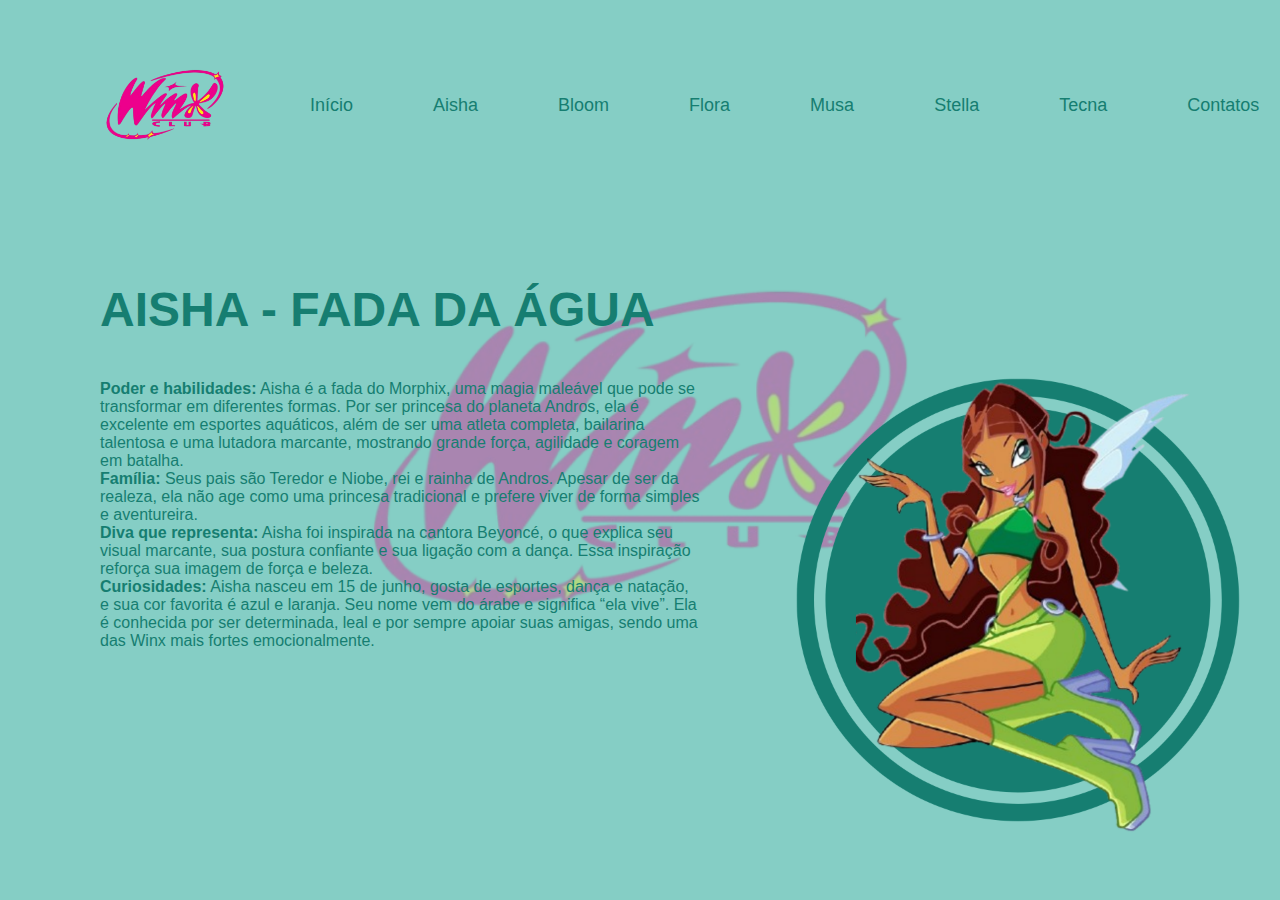
<file: aisha.html>
<head>
    <meta charset="UTF-8">
    <meta http-equiv="X-UA-Compatible" content="IE=edge">
    <meta name="viewport" content="width=device-width, initial-scale=1.0">
    <link rel="stylesheet" href="aisha.css">
	<link rel="icon" type="image/png" href="winxlogo.png">
    <title>Aicha</title>
</head>

<body>
    <section>
        <!-- <div class="circle"></div> -->
        <header>
            <a href="#"><img src="winxlogotipo.png" alt="" class="logo"></a>
            <nav class="navegation">
                <ul>
                     <li><a href="winx.html">Início</a></li>
                    <li><a href="aisha.html">Aisha</a></li>
                    <li><a href="bloom.html">Bloom</a></li>
                    <li><a href="flora.html">Flora</a></li>
                    <li><a href="musa.html">Musa</a></li>
					<li><a href="stella.html">Stella</a></li>
					<li><a href="tecna.html">Tecna</a></li>
					<li><a href="contatos.html">Contatos</a></li>                 				
                </ul>
            </nav>
        </header>
        <div class="content">
            <div class="text">
                <h2>AISHA - FADA DA ÁGUA</h2>
                <p><strong>Poder e habilidades:</strong> Aisha é a fada do Morphix, uma magia maleável que pode se transformar em diferentes formas.
				Por ser princesa do planeta Andros, ela é excelente em esportes aquáticos, além de ser uma atleta completa, bailarina talentosa
				e uma lutadora marcante, mostrando grande força, agilidade e coragem em batalha.</p>

				<p><strong>Família:</strong> Seus pais são Teredor e Niobe, rei e rainha de Andros. Apesar de ser da realeza, ela não age como uma
				princesa tradicional e prefere viver de forma simples e aventureira.</p>

				<p><strong>Diva que representa:</strong> Aisha foi inspirada na cantora Beyoncé, o que explica seu visual marcante, sua postura confiante
				e sua ligação com a dança. Essa inspiração reforça sua imagem de força e beleza.</p>

				<p><strong>Curiosidades:</strong> Aisha nasceu em 15 de junho, gosta de esportes, dança e natação, e sua cor favorita é azul e laranja.
				Seu nome vem do árabe e significa “ela vive”. Ela é conhecida por ser determinada, leal e por sempre apoiar suas amigas, sendo uma das
				Winx mais fortes emocionalmente.</p>
            </div>
        </div>
		
        <div class="boxImg">
			<img src="perfil_aisha.png" alt="" class="perfil_aisha">
        </div>
    </section>
</body>
</html>
</file>
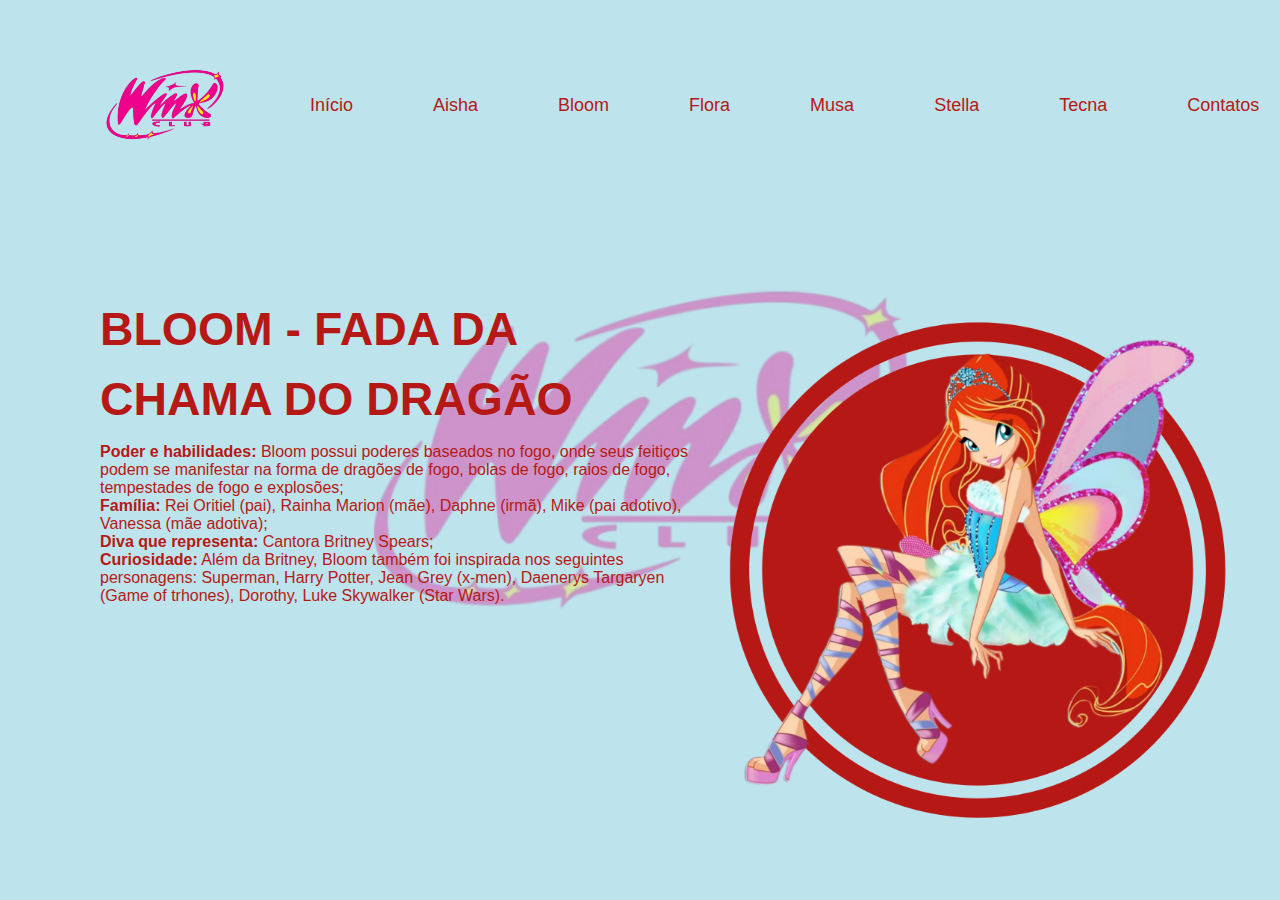
<file: bloom.html>
<head>
    <meta charset="UTF-8">
    <meta http-equiv="X-UA-Compatible" content="IE=edge">
    <meta name="viewport" content="width=device-width, initial-scale=1.0">
    <link rel="stylesheet" href="bloom.css">
	<link rel="icon" type="image/png" href="winxlogotipo.png">
    <title>Bloom</title>
</head>

<body>
    <section>
        <header>
            <a href="#"><img src="winxlogotipo.png" alt="" class="logo"></a>
            <nav class="navegation">
                <ul>
                     <li><a href="index.html">Início</a></li>
                    <li><a href="aisha.html">Aisha</a></li>
                    <li><a href="bloom.html">Bloom</a></li>
                    <li><a href="flora.html">Flora</a></li>
                    <li><a href="musa.html">Musa</a></li>
					<li><a href="stella.html">Stella</a></li>
					<li><a href="tecna.html">Tecna</a></li>
					<li><a href="contatos.html">Contatos</a></li>                 				
                </ul>
            </nav>
        </header>
        <div class="content">
            <div class="text">
                <h2>BLOOM - FADA DA CHAMA DO DRAGÃO</h2>
                <p><strong>Poder e habilidades:</strong> Bloom possui poderes baseados no fogo, onde seus feitiços podem se manifestar na forma
				de dragões de fogo, bolas de fogo, raios de fogo, tempestades de fogo e explosões; </p>

				<p><strong>Família:</strong> Rei Oritiel (pai), Rainha Marion (mãe), Daphne (irmã), Mike (pai adotivo), Vanessa (mãe adotiva); </p>

				<p><strong>Diva que representa:</strong> Cantora Britney Spears;</p>

				<p><strong>Curiosidade:</strong> Além da Britney, Bloom também foi inspirada nos seguintes personagens: Superman, Harry Potter,
				Jean Grey (x-men), Daenerys Targaryen (Game of trhones), Dorothy, Luke Skywalker (Star Wars).</p>
            </div>
        </div>
		
        <div class="boxImg">
			<img src="perfil_bloom.png" alt="" class="perfil_bloom">
        </div>
    </section>
</body>

</html>
</file>
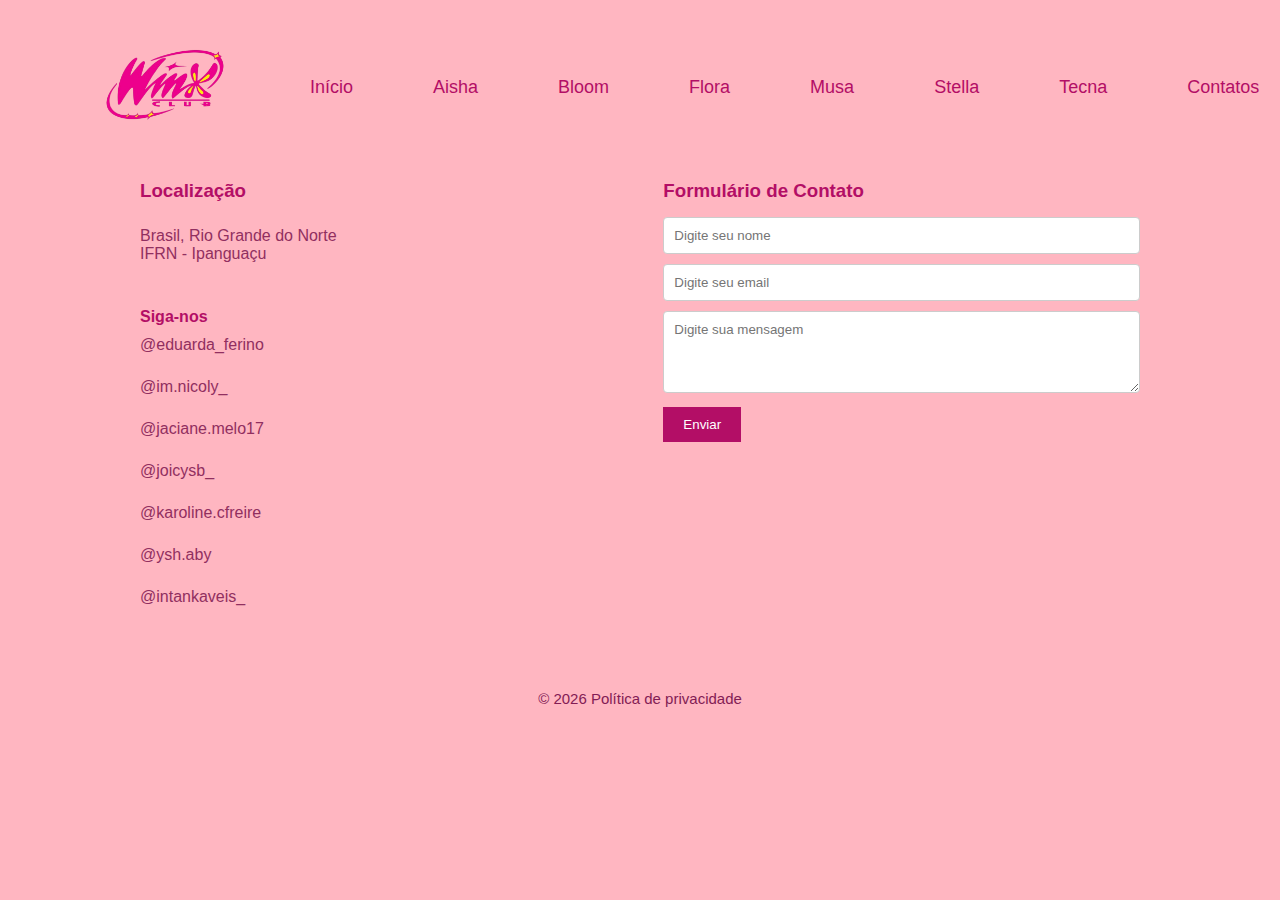
<file: contatos.html>
<!DOCTYPE html>
<html lang="pt-br">
<head>
    <meta charset="UTF-8">
    <link rel="stylesheet" href="contatos.css">
	<link rel="icon" type="image/png" href="winxlogotipo.png">
    <title>Contato</title>
</head>

<body>
    <section>
        <header>
            <a href="#"><img src="winxlogotipo.png" alt="" class="logo"></a>
            <nav class="navegation">
                <ul>
                    <li><a href="index.html">Início</a></li>
                    <li><a href="aisha.html">Aisha</a></li>
                    <li><a href="bloom.html">Bloom</a></li>
                    <li><a href="flora.html">Flora</a></li>
                    <li><a href="musa.html">Musa</a></li>
					<li><a href="stella.html">Stella</a></li>
					<li><a href="tecna.html">Tecna</a></li>
					<li><a href="contatos.html">Contatos</a></li>                 				
                </ul>
            </nav>
        </header>
 
	<div class="container">

    <!-- Lado esquerdo -->
    <div class="info">
        <h3><strong>Localização</strong></h3>
        <p>
            Brasil, Rio Grande do Norte<br>
            IFRN - Ipanguaçu 
        </p>

        <div class="social">
            <h4><strong>Siga-nos</strong></h4>
            <a href="https://www.instagram.com/eduarda_ferino/" target="_blank">@eduarda_ferino</a><br>
            <a href="https://www.instagram.com/im.nicoly_/" target="_blank">@im.nicoly_</a><br>
            <a href="https://www.instagram.com/jaciane.melo17/" target="_blank">@jaciane.melo17</a><br>
            <a href="https://www.instagram.com/joicysb_/" target="_blank">@joicysb_</a><br>
            <a href="https://www.instagram.com/karoline.cfreire/" target="_blank">@karoline.cfreire</a><br>
            <a href="https://www.instagram.com/ysh.aby/" target="_blank">@ysh.aby</a><br>
            <a href="https://www.instagram.com/intankaveis_/" target="_blank">@intankaveis_</a><br>
        </div>
    </div>

    <!-- Lado direito -->
    <div class="formulario">
        <h3><strong>Formulário de Contato</strong></h3>
        <form>
            <input type="text" placeholder="Digite seu nome">
            <input type="email" placeholder="Digite seu email">
            <textarea rows="4" placeholder="Digite sua mensagem"></textarea>
            <button type="submit">Enviar</button>
        </form>
    </div>

</div>

<footer>
    © 2026 Política de privacidade
</footer>
</section>
</body>

</html>
</file>
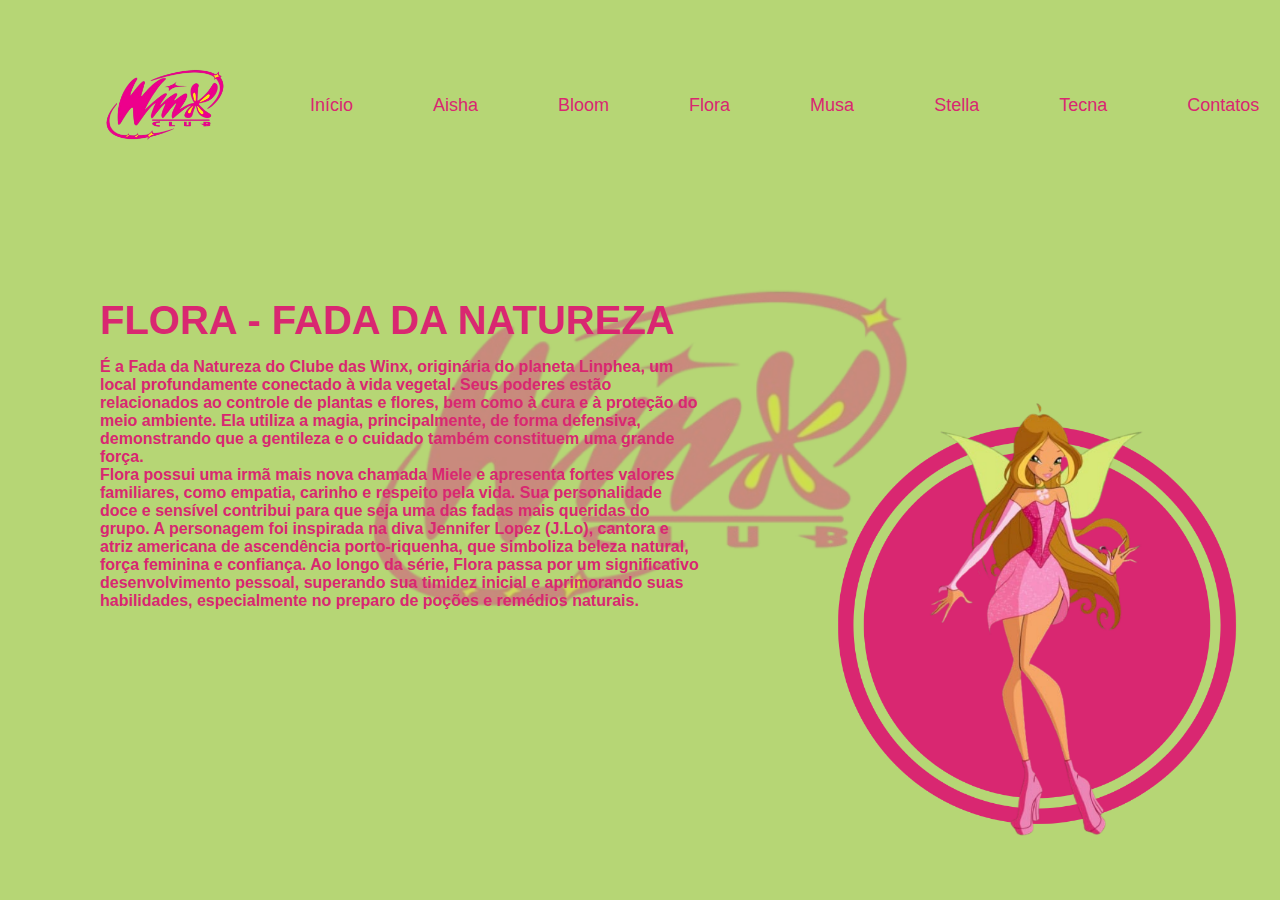
<file: flora.html>
<head>
    <meta charset="UTF-8">
    <meta http-equiv="X-UA-Compatible" content="IE=edge">
    <meta name="viewport" content="width=device-width, initial-scale=1.0">
    <link rel="stylesheet" href="flora.css">
	<link rel="icon" type="image/png" href="winxlogotipo.png">
    <title>Flora</title>
</head>

<body>
    <section>
        <header>
            <a href="#"><img src="winxlogotipo.png" alt="" class="logo"></a>
            <nav class="navegation">
                <ul>
                     <li><a href="index.html">Início</a></li>
                    <li><a href="aisha.html">Aisha</a></li>
                    <li><a href="bloom.html">Bloom</a></li>
                    <li><a href="flora.html">Flora</a></li>
                    <li><a href="musa.html">Musa</a></li>
					<li><a href="stella.html">Stella</a></li>
					<li><a href="tecna.html">Tecna</a></li>
					<li><a href="contatos.html">Contatos</a></li>                 				
                </ul>
            </nav>
        </header>
        <div class="content">
            <div class="text">
                <h2>FLORA - FADA DA NATUREZA</h2>
                <p><strong>É a Fada da Natureza do Clube das Winx, originária do planeta Linphea,
				um local profundamente conectado à vida vegetal. Seus poderes estão relacionados ao controle
				de plantas e flores, bem como à cura e à proteção do meio ambiente. Ela utiliza a magia, principalmente,
				de forma defensiva, demonstrando que a gentileza e o cuidado também constituem uma grande força.</strong></p>
				<p><strong>Flora possui uma irmã mais nova chamada Miele e apresenta fortes valores familiares,
				como empatia, carinho e respeito pela vida. Sua personalidade doce e sensível contribui para que
				seja uma das fadas mais queridas do grupo. A personagem foi inspirada na diva Jennifer Lopez (J.Lo),
				cantora e atriz americana de ascendência porto-riquenha, que simboliza beleza natural, força feminina 
				e confiança. Ao longo da série, Flora passa por um significativo desenvolvimento pessoal, superando sua
				timidez inicial e aprimorando suas habilidades, especialmente no preparo de poções e remédios naturais.</strong></p>
            </div>
        </div>
		
        <div class="boxImg">
			<img src="perfil_flora.png" alt="" class="perfil_flora">
        </div>
    </section>
</body>

</html>
</file>
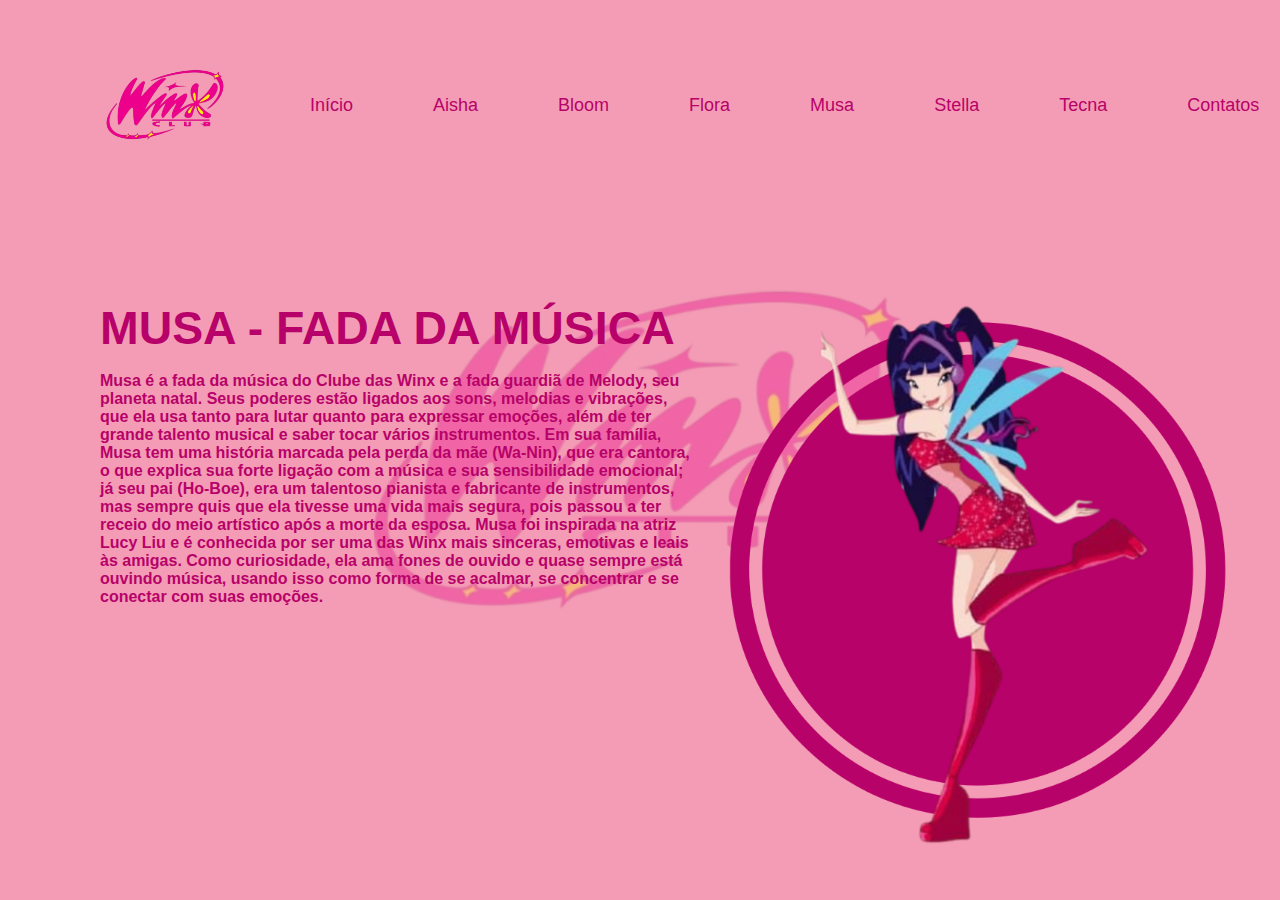
<file: musa.html>
<head>
    <meta charset="UTF-8">
    <meta http-equiv="X-UA-Compatible" content="IE=edge">
    <meta name="viewport" content="width=device-width, initial-scale=1.0">
    <link rel="stylesheet" href="musa.css">
	<link rel="icon" type="image/png" href="winxlogo.png">
    <title>Musa</title>
</head>

<body>
    <section>
        <header>
            <a href="#"><img src="winxlogotipo.png" alt="" class="logo"></a>
            <nav class="navegation">
                <ul>
                     <li><a href="winx.html">Início</a></li>
                    <li><a href="aisha.html">Aisha</a></li>
                    <li><a href="bloom.html">Bloom</a></li>
                    <li><a href="flora.html">Flora</a></li>
                    <li><a href="musa.html">Musa</a></li>
					<li><a href="stella.html">Stella</a></li>
					<li><a href="tecna.html">Tecna</a></li>
					<li><a href="contatos.html">Contatos</a></li>                 				
                </ul>
            </nav>
        </header>
        <div class="content">
            <div class="text">
                <h2>MUSA - FADA DA MÚSICA</h2>
                <p><strong>Musa é a fada da música do Clube das Winx e a fada guardiã de Melody, seu planeta natal.
				Seus poderes estão ligados aos sons, melodias e vibrações, que ela usa tanto para lutar quanto para
				expressar emoções, além de ter grande talento musical e saber tocar vários instrumentos. Em sua família,
				Musa tem uma história marcada pela perda da mãe (Wa-Nin), que era cantora, o que explica sua forte ligação
				com a música e sua sensibilidade emocional; já seu pai (Ho-Boe), era um talentoso pianista e fabricante de
				instrumentos, mas sempre quis que ela tivesse uma vida mais segura, pois passou a ter receio do meio artístico
				após a morte da esposa. Musa foi inspirada na atriz Lucy Liu e é conhecida por ser uma das Winx mais sinceras,
				emotivas e leais às amigas. Como curiosidade, ela ama fones de ouvido e quase sempre está ouvindo música, usando
				isso como forma de se acalmar, se concentrar e se conectar com suas emoções.</strong></p>
            </div>
        </div>
		
        <div class="boxImg">
			<img src="perfil_musa.png" alt="" class="perfil_musa">
        </div>
    </section>
</body>
</html>
</file>
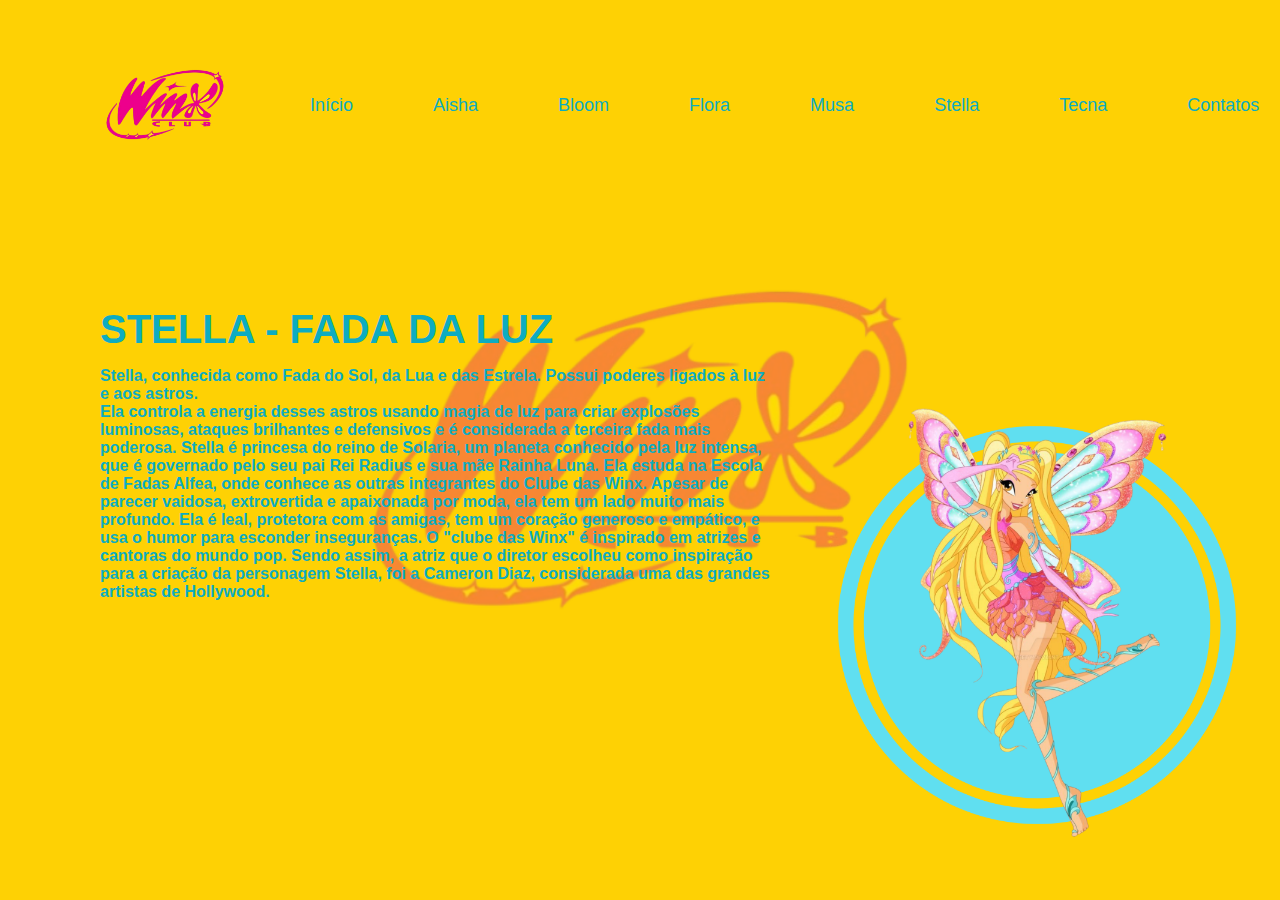
<file: stella.html>
<head>
    <meta charset="UTF-8">
    <link rel="stylesheet" href="stella.css">
	<link rel="icon" type="image/png" href="winxlogotipo.png">
    <title>Stella</title>
</head>

<body>
    <section>
        <header>
            <a href="#"><img src="winxlogotipo.png" alt="" class="logo"></a>
            <nav class="navegation">
                <ul>
                     <li><a href="index.html">Início</a></li>
                    <li><a href="aisha.html">Aisha</a></li>
                    <li><a href="bloom.html">Bloom</a></li>
                    <li><a href="flora.html">Flora</a></li>
                    <li><a href="musa.html">Musa</a></li>
					<li><a href="stella.html">Stella</a></li>
					<li><a href="tecna.html">Tecna</a></li>
					<li><a href="contatos.html">Contatos</a></li>                 				
                </ul>
            </nav>
        </header>
        <div class="content">
            <div class="text">
                <h2>STELLA - FADA DA LUZ</h2>
                <p><strong>Stella, conhecida como Fada do Sol, da Lua e das Estrela. Possui poderes ligados à luz e aos astros.</p><p>Ela controla a energia desses astros
				usando magia de luz para criar explosões luminosas, ataques brilhantes e defensivos e é considerada a terceira fada mais poderosa. Stella é princesa do reino
				de Solaria, um planeta conhecido pela luz intensa, que é governado pelo seu pai Rei Radius e sua mãe Rainha Luna. Ela estuda na Escola de Fadas Alfea, onde
				conhece as outras integrantes do Clube das Winx. Apesar de parecer vaidosa, extrovertida e apaixonada por moda, ela tem um lado muito mais profundo. Ela é leal,
				protetora com as amigas, tem um coração generoso e empático, e usa o humor para esconder inseguranças. O "clube das Winx" é inspirado em atrizes e cantoras do
				mundo pop. Sendo assim, a atriz que o diretor escolheu como inspiração para a criação da personagem Stella, foi a Cameron Diaz, considerada uma das grandes
				artistas de Hollywood.</strong></p>
            </div>
        </div>
		
        <div class="boxImg">
			<img src="perfil_stella.png" alt="" class="perfil_stella">
        </div>
    </section>
</body>

</html>
</file>
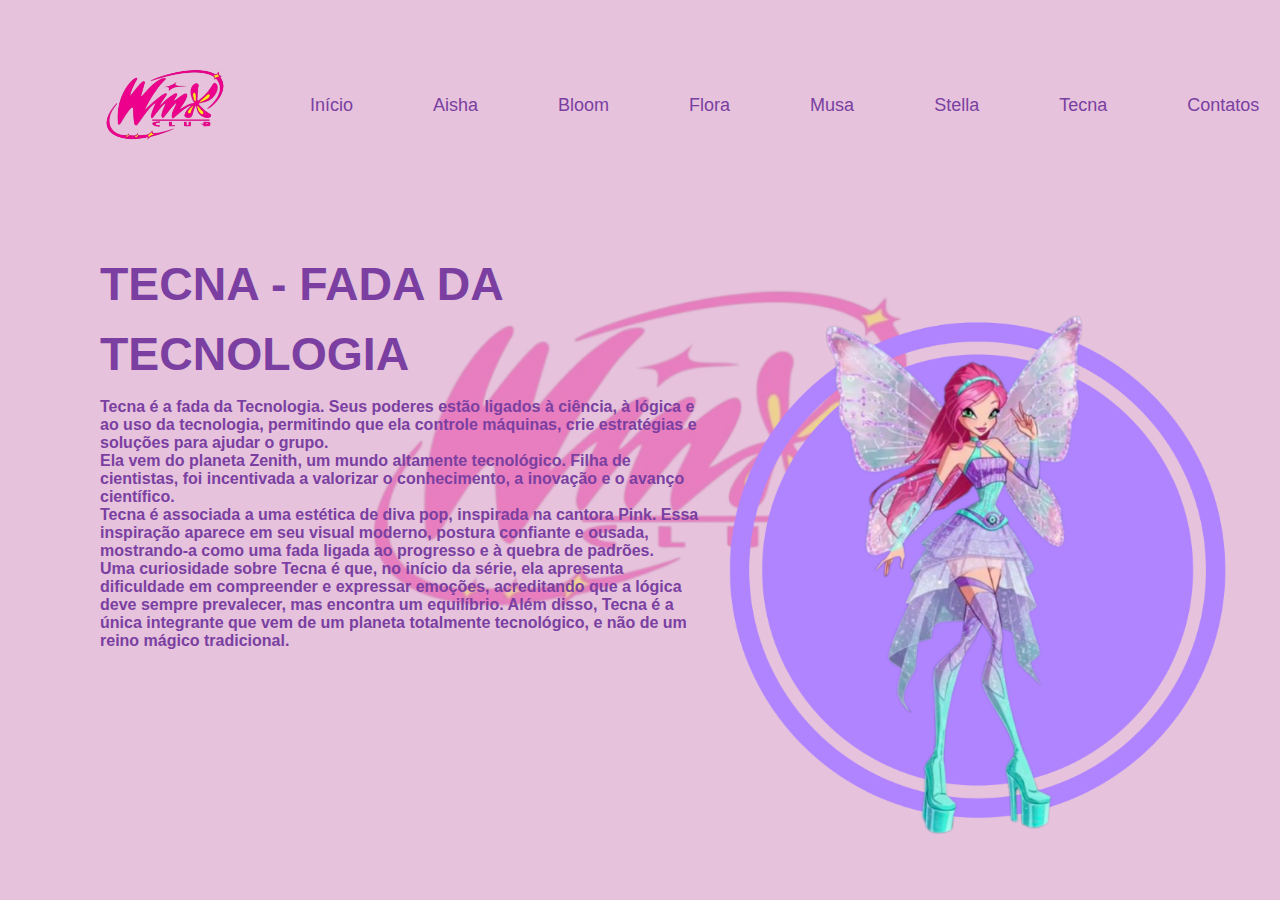
<file: tecna.html>
<meta name="viewport" content="width=device-width, initial-scale=1.0">
    <link rel="stylesheet" href="tecna.css">
	<link rel="icon" type="image/png" href="winxlogotipo.png">
    <title>Tecna</title>
</head>

<body>
    <section>
        <header>
            <a href="#"><img src="winxlogotipo.png" alt="" class="logo"></a>
            <nav class="navegation">
                <ul>
                     <li><a href="index.html">Início</a></li>
                    <li><a href="aisha.html">Aisha</a></li>
                    <li><a href="bloom.html">Bloom</a></li>
                    <li><a href="flora.html">Flora</a></li>
                    <li><a href="musa.html">Musa</a></li>
					<li><a href="stella.html">Stella</a></li>
					<li><a href="tecna.html">Tecna</a></li>
					<li><a href="contatos.html">Contatos</a></li>                 				
                </ul>
            </nav>
        </header>
        <div class="content">
            <div class="text">
                <h2>TECNA - FADA DA TECNOLOGIA</h2>
                <p><strong> Tecna é a fada da Tecnologia. Seus poderes estão ligados à ciência, à lógica e ao uso da tecnologia, permitindo que ela controle
				máquinas, crie estratégias e soluções para ajudar o grupo.</p>

				<p>Ela vem do planeta Zenith, um mundo altamente tecnológico. Filha de cientistas, foi incentivada a valorizar o conhecimento, a inovação e o avanço científico.</p>

				<p>Tecna é associada a uma estética de diva pop, inspirada na cantora Pink. Essa inspiração aparece em seu visual moderno, postura confiante e ousada, mostrando-a
				como uma fada ligada ao progresso e à quebra de padrões.</p>

				<p>Uma curiosidade sobre Tecna é que, no início da série, ela apresenta dificuldade em compreender e expressar emoções, acreditando que a lógica deve
				sempre prevalecer, mas encontra um equilíbrio. Além disso, Tecna é a única integrante que vem
				de um planeta totalmente tecnológico, e não de um reino mágico tradicional. </strong></p>
            </div>
        </div>
		
        <div class="boxImg">
			<img src="perfil_tecna.png" alt="" class="perfil_tecna">
        </div>
    </section>
</body>

</html>
</file>
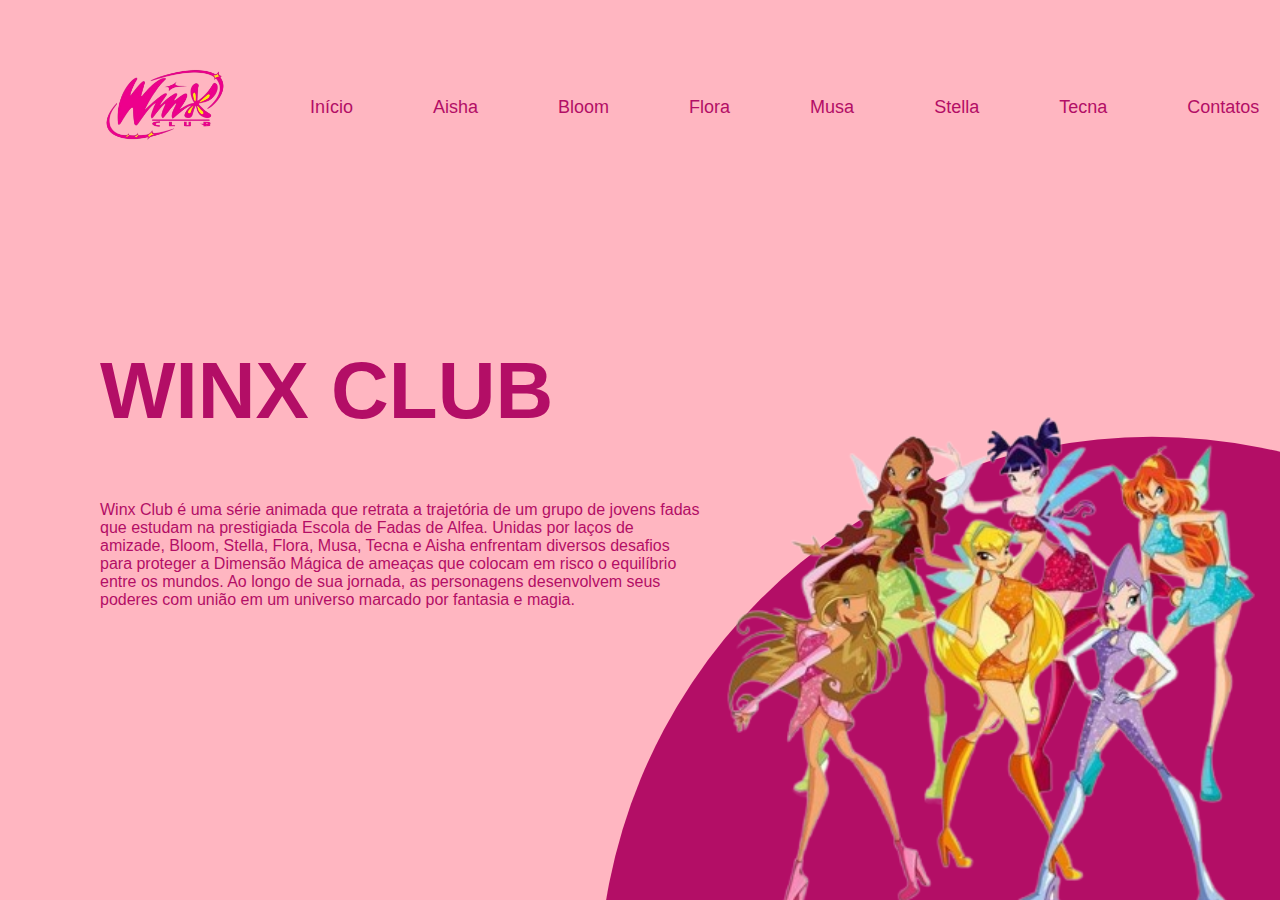
<file: winx.html>
<!DOCTYPE html>
<html lang="en">
<head>
    <meta charset="UTF-8">
    <meta http-equiv="X-UA-Compatible" content="IE=edge">
    <meta name="viewport" content="width=device-width, initial-scale=1.0">
    <link rel="stylesheet" href="estilo.css">
	<link rel="icon" type="image/png" href="winxlogo.png">
    <title>Winx Club</title>
</head>

<body>
    <section>
        <div class="circle"></div>
        <header>
            <a href="#"><img src="winxlogotipo.png" alt="" class="logo"></a>
            <nav class="navegation">
                <ul>
                    <li><a href="winx.html">Início</a></li>
                    <li><a href="aisha.html">Aisha</a></li>
                    <li><a href="bloom.html">Bloom</a></li>
                    <li><a href="flora.html">Flora</a></li>
                    <li><a href="musa.html">Musa</a></li>
					<li><a href="stella.html">Stella</a></li>
					<li><a href="tecna.html">Tecna</a></li>
					<li><a href="contatos.html">Contatos</a></li>                 				
                </ul>
            </nav>
        </header>
        <div class="content">
            <div class="text">
                <h2>WINX CLUB</h2>
                <p>Winx Club é uma série animada que retrata a trajetória de um grupo de jovens fadas que estudam na prestigiada Escola de Fadas de Alfea. Unidas por laços de amizade, Bloom, Stella, Flora, Musa, Tecna e Aisha enfrentam diversos desafios para proteger a Dimensão Mágica de ameaças que colocam em risco o equilíbrio entre os mundos. Ao longo de sua jornada, as personagens desenvolvem seus poderes com união em um universo marcado por fantasia e magia.</p>
            </div>
        </div>
		
        <div class="boxImg">
			<img src="winxmaisumavez.png" alt="" class="img1">
        </div>
    </section>
</body>
</html>
</file>
<file: aisha.css>
*{
    margin: 0;
    padding: 0;
    box-sizing: border-box;
    font-family: 'Poppins', sans-serif;
}
section{
    position: relative;
    width: 100%;
    min-height: 100vh;
    padding: 100px;
    display: flex;
    justify-content: space-between;
    align-items: center;
	background-size: cover;
	background-position: center;
    background-image: url("background_aisha.png");
    overflow: hidden;
}

header{
    position: absolute;
    top: 0;
    left: 0;
    width: 100%;
    padding: 40px 100px;
    display: flex;
    align-items: center;
    justify-content: space-between;
    z-index: 10;
}
header .logo{
    position: relative;
    max-width: 130px
}
header .navegation ul{
    position: relative;
    display: flex;
}
header .navegation  li{
    list-style: none;
}
header .navegation li a{
    display: inline-block;
    color: #167e71;
    font-weight: 500;
    text-decoration: none;
    font-size: 18px;
    margin-left: 80px;
}
.content{
    position: relative;
    width: 100%;
    display: flex;
    align-items: center;
    justify-content: space-between;
	
}
.content .text{
    position: relative;
    max-width: 600px;
    margin-right: 10px;
	
}
.content .text h2{
    color:#167e71;
    font-size: 3em;
    margin-bottom: 10px;
    line-height: 2.5em;
    font-weight: 700;
}

.content .text p{
    color:#167e71;
}
.content .text a{
    display: inline-block;
    margin-top: 50px;
    padding: 10px 25px;
    background: #e51e2a;
    color:#167e71;
    font-weight: 500;
    letter-spacing: 1px;
    text-decoration: none;
    border-radius: 40px;
    transition: 0.3s ease-in-out;
}
.content .text a:hover{
    transform: translateY(-10px);
}

.boxImg{
    position: absolute;
    right: 0;
    bottom: 50px;
}
.boxImg img{
    width: 500px;
}
.boxImg .perfil_aisha{
    transform: rotate(0 deg);
	transform: translateX(-4%);

}
</file>
<file: bloom.css>
*{
    margin: 0;
    padding: 0;
    box-sizing: border-box;
    font-family: 'Poppins', sans-serif;
}
section{
    position: relative;
    width: 100%;
    min-height: 100vh;
    padding: 100px;
    display: flex;
    justify-content: space-between;
    align-items: center;
	background-size: cover;
	background-position: center;
    background-image: url("background_bloom.png");
    overflow: hidden;
}

header{
    position: absolute;
    top: 0;
    left: 0;
    width: 100%;
    padding: 40px 100px;
    display: flex;
    align-items: center;
    justify-content: space-between;
    z-index: 10;
}
header .logo{
    position: relative;
    max-width: 130px
}
header .navegation ul{
    position: relative;
    display: flex;
}
header .navegation  li{
    list-style: none;
}
header .navegation li a{
    display: inline-block;
    color: #b61915; 
    font-weight: 500;
    text-decoration: none;
    font-size: 18px;
    margin-left: 80px;
}
.content{
    position: relative;
    width: 100%;
    display: flex;
    align-items: center;
    justify-content: space-between;
	
}
.content .text{
    position: relative;
    max-width: 600px;
    margin-right: 10px;
	
}
.content .text h2{
    color:#b61915; 
    font-size: 2.9em;
    margin-bottom: 8px;
    line-height: 1.5em;
    font-weight: 700;
}

.content .text p{
    color:#b61915; 
}
.content .text a{
    display: inline-block;
    margin-top: 50px;
    padding: 10px 25px;
    background: #e51e2a;
    color:#b61915; 
    font-weight: 500;
    letter-spacing: 1px;
    text-decoration: none;
    border-radius: 40px;
    transition: 0.3s ease-in-out;
}
.content .text a:hover{
    transform: translateY(-10px);
}

.boxImg{
    position: absolute;
    right: 0;
    bottom: 50px;
}
.boxImg img{
    width: 560px;
}
.boxImg .perfil_bloom{
    transform: rotate(0 deg);
	transform: translateX(-4%);
}
</file>
<file: contatos.css>
*{
    margin: 0;
    padding: 0;
    box-sizing: border-box;
    font-family: 'Poppins', sans-serif;
}
section {
    position: relative;
    width: 100%;
    min-height: 100vh;
    padding: 180px 120px 80px; /* espaço para o header */
    background: #FFB6C1;
}

header{
    position: absolute;
    top: 0;
    left: 0;
    width: 100%;
    padding: 20px 100px;
    display: flex;
    align-items: center;
    justify-content: space-between;
    z-index: 10;
}
header .logo{
    position: relative;
    max-width: 130px
}
header .navegation ul{
    position: relative;
    display: flex;
}
header .navegation  li{
    list-style: none;
}
header .navegation li a{
    display: inline-block;
    color: #B30E66;
    font-weight: 500;
    text-decoration: none;
    font-size: 18px;
    margin-left: 80px;
}

.container {
    max-width: 1000px;
    margin: 0 auto;
    display: flex;
    justify-content: space-between;
    align-items: flex-start;
    gap: 90px;
}

.info {
    width: 50%;
    display: flex;
    flex-direction: column;
    gap: 25px;
}

.info h3 {
    color: #B30E66;
}

.info p {
    color: #912f60;
}

.social {
    margin-top: 20px;
}

.social h4 {
    margin-bottom: 10px;
	color: #B30E66;
}

.social a {
    display: block;
    color: #912f60;
    text-decoration: none;
    margin-bottom: 6px;
}

.social span {
    font-size: 20px;
    margin-right: 10px;
    cursor: pointer;
}


.formulario {
    width: 55%;
	
}

.formulario h3 {
    margin-bottom: 15px;
	color: #B30E66;
}

input, textarea {
    width: 100%;
    padding: 10px;
    margin-bottom: 10px;
    border: 1px solid #ccc;
    border-radius: 4px;
}

button {
    padding: 10px 20px;
    border: none;
    background-color: #B30E66;
    color: #fff;
    cursor: pointer;
}

button:hover {
    background-color: #fac234;;
}

footer {
    margin-top: 60px;
    text-align: center;
    font-size: 15px;
    color: #831c55;
}
</file>
<file: flora.css>
*{
    margin: 0;
    padding: 0;
    box-sizing: border-box;
    font-family: 'Poppins', sans-serif;
}
section{
    position: relative;
    width: 100%;
    min-height: 100vh;
    padding: 100px;
    display: flex;
    justify-content: space-between;
    align-items: center;
	background-size: cover;
	background-position: center;
    background-image: url("background_flora.png");
    overflow: hidden;
}

header{
    position: absolute;
    top: 0;
    left: 0;
    width: 100%;
    padding: 40px 100px;
    display: flex;
    align-items: center;
    justify-content: space-between;
    z-index: 10;
}
header .logo{
    position: relative;
    max-width: 130px
}
header .navegation ul{
    position: relative;
    display: flex;
}
header .navegation  li{
    list-style: none;
}
header .navegation li a{
    display: inline-block;
    color: #d92771; 
    font-weight: 500;
    text-decoration: none;
    font-size: 18px;
    margin-left: 80px;
}
.content{
    position: relative;
    width: 100%;
    display: flex;
    align-items: center;
    justify-content: space-between;
	
}
.content .text{
    position: relative;
    max-width: 600px;
    margin-right: 10px;
	
}
.content .text h2{
    color:#d92771; 
    font-size: 2.5em;
    margin-bottom: 8px;
    line-height: 1.5em;
    font-weight: 700;
}

.content .text p{
    color:#d92771; 
}
.content .text a{
    display: inline-block;
    margin-top: 50px;
    padding: 10px 25px;
    background: #e51e2a;
    color:#B30E66;
    font-weight: 500;
    letter-spacing: 1px;
    text-decoration: none;
    border-radius: 40px;
    transition: 0.3s ease-in-out;
}
}
.content .text a:hover{
    transform: translateY(-10px);
}

.boxImg{
    position: absolute;
    right: 0;
    bottom: 50px;
}
.boxImg img{
    width: 450px;
}
.boxImg .perfil_flora{
    transform: rotate(0 deg);
	transform: translateX(-4%);

}
</file>
<file: musa.css>
*{
    margin: 0;
    padding: 0;
    box-sizing: border-box;
    font-family: 'Poppins', sans-serif;
}
section{
    position: relative;
    width: 100%;
    min-height: 100vh;
    padding: 100px;
    display: flex;
    justify-content: space-between;
    align-items: center;
	background-size: cover;
	background-position: center;
    background-image: url("background_musa.png");
    overflow: hidden;
}

header{
    position: absolute;
    top: 0;
    left: 0;
    width: 100%;
    padding: 40px 100px;
    display: flex;
    align-items: center;
    justify-content: space-between;
    z-index: 10;
}
header .logo{
    position: relative;
    max-width: 130px
}
header .navegation ul{
    position: relative;
    display: flex;
}
header .navegation  li{
    list-style: none;
}
header .navegation li a{
    display: inline-block;
    color: #b70269; 
    font-weight: 500;
    text-decoration: none;
    font-size: 18px;
    margin-left: 80px;
}
.content{
    position: relative;
    width: 100%;
    display: flex;
    align-items: center;
    justify-content: space-between;
	
}
.content .text{
    position: relative;
    max-width: 600px;
    margin-right: 10px;
	
}
.content .text h2{
    color:#b70269; 
    font-size: 2.9em;
    margin-bottom: 8px;
    line-height: 1.5em;
    font-weight: 700;
}

.content .text p{
    color:#b70269; 
}
.content .text a{
    display: inline-block;
    margin-top: 50px;
    padding: 10px 25px;
    background: #e51e2a;
    color:#b70269; 
    font-weight: 500;
    letter-spacing: 1px;
    text-decoration: none;
    border-radius: 40px;
    transition: 0.3s ease-in-out;
}
.content .text a:hover{
    transform: translateY(-10px);
}

.boxImg{
    position: absolute;
    right: 0;
    bottom: 50px;
}
.boxImg img{
    width: 560px;
}
.boxImg .perfil_musa{
    transform: rotate(0 deg);
	transform: translateX(-4%);
}
</file>
<file: stella.css>
*{
    margin: 0;
    padding: 0;
    box-sizing: border-box;
    font-family: 'Poppins', sans-serif;
}
section{
    position: relative;
    width: 100%;
    min-height: 100vh;
    padding: 100px;
    display: flex;
    justify-content: space-between;
    align-items: center;
	background-size: cover;
	background-position: center;
    background-image: url("background_stella.png");
    overflow: hidden;
}

header{
    position: absolute;
    top: 0;
    left: 0;
    width: 100%;
    padding: 40px 100px;
    display: flex;
    align-items: center;
    justify-content: space-between;
    z-index: 10;
}
header .logo{
    position: relative;
    max-width: 130px
}
header .navegation ul{
    position: relative;
    display: flex;
}
header .navegation  li{
    list-style: none;
}
header .navegation li a{
    display: inline-block;
    color: #0dacc1; 
    font-weight: 500;
    text-decoration: none;
    font-size: 18px;
    margin-left: 80px;
}
.content{
    position: relative;
    width: 100%;
    display: flex;
    align-items: center;
    justify-content: space-between;
	
}
.content .text{
    position: relative;
    max-width: 670px;
    margin-right: 8px;
	
}
.content .text h2{
    color:#0dacc1; 
  	font-size: 2.5em;
    margin-bottom: 8px;
    line-height: 1.5em;
    font-weight: 700;
}

.content .text p{
    color:#0dacc1; 
}
.content .text a{
    display: inline-block;
    margin-top: 50px;
    padding: 10px 25px;
    background: #e51e2a;
    color:#0dacc1; 
    font-weight: 500;
    letter-spacing: 1px;
    text-decoration: none;
    border-radius: 40px;
    transition: 0.3s ease-in-out;
}
.content .text a:hover{
    transform: translateY(-10px);
}

.boxImg{
    position: absolute;
    right: 0;
    bottom: 50px;
}
.boxImg img{
    width: 450px;
}
.boxImg .perfil_stella{
    transform: rotate(0 deg);
	transform: translateX(-4%);

}
</file>
<file: tecna.css>
*{
    margin: 0;
    padding: 0;
    box-sizing: border-box;
    font-family: 'Poppins', sans-serif;
}
section{
    position: relative;
    width: 100%;
    min-height: 100vh;
    padding: 100px;
    display: flex;
    justify-content: space-between;
    align-items: center;
	background-size: cover;
	background-position: center;
    background-image: url("background_tecna.png");
    overflow: hidden;
}

header{
    position: absolute;
    top: 0;
    left: 0;
    width: 100%;
    padding: 40px 100px;
    display: flex;
    align-items: center;
    justify-content: space-between;
    z-index: 10;
}
header .logo{
    position: relative;
    max-width: 130px
}
header .navegation ul{
    position: relative;
    display: flex;
}
header .navegation  li{
    list-style: none;
}
header .navegation li a{
    display: inline-block;
    color: #7a3fa1; 
    font-weight: 500;
    text-decoration: none;
    font-size: 18px;
    margin-left: 80px;
}
.content{
    position: relative;
    width: 100%;
    display: flex;
    align-items: center;
    justify-content: space-between;
	
}
.content .text{
    position: relative;
    max-width: 600px;
    margin-right: 10px;
	
}
.content .text h2{
    color:#7a3fa1; 
    font-size: 2.9em;
    margin-bottom: 8px;
    line-height: 1.5em;
    font-weight: 700;
}

.content .text p{
    color:#7a3fa1; 
}
.content .text a{
    display: inline-block;
    margin-top: 50px;
    padding: 10px 25px;
    background: #e51e2a;
    color:#7a3fa1; 
    font-weight: 500;
    letter-spacing: 1px;
    text-decoration: none;
    border-radius: 40px;
    transition: 0.3s ease-in-out;
}
.content .text a:hover{
    transform: translateY(-10px);
}

.boxImg{
    position: absolute;
    right: 0;
    bottom: 50px;
}
.boxImg img{
    width: 560px;
}
.boxImg .perfil_tecna{
    transform: rotate(0 deg);
	transform: translateX(-4%);
}
</file>
<file: estilo.css>
*{
    margin: 0;
    padding: 0;
    box-sizing: border-box;
    font-family: 'Poppins', sans-serif;
}
section{
    position: relative;
    width: 100%;
    min-height: 100vh;
    padding: 100px;
    display: flex;
    justify-content: space-between;
    align-items: center;
    background: #FFB6C1;
    overflow: hidden;
}
.circle{
    position: absolute;
    top: 0;
    left: 0;
    width: 100%;
    height: 100%;
    background: #B30E66;
	clip-path: circle(50% at 90% 110%);
}
header{
    position: absolute;
    top: 0;
    left: 0;
    width: 100%;
    padding: 40px 100px;
    display: flex;
    align-items: center;
    justify-content: space-between;
    z-index: 10;
}
header .logo{
    position: relative;
    max-width: 130px
}
header .navegation ul{
    position: relative;
    display: flex;
}
header .navegation  li{
    list-style: none;
}
header .navegation li a{
    display: inline-block;
    color: #B30E66;
    font-weight: 500;
    text-decoration: none;
    font-size: 18px;
    margin-left: 80px;
}
.content{
    position: relative;
    width: 100%;
    display: flex;
    align-items: center;
    justify-content: space-between;
	
}
.content .text{
    position: relative;
    max-width: 600px;
    margin-right: 10px;
	
}
.content .text h2{
    color:#B30E66;
    font-size: 5em;
    margin-bottom: 10px;
    line-height: 2.5em;
    font-weight: 700;
}

.content .text p{
    color:#B30E66;
}
.content .text a{
    display: inline-block;
    margin-top: 50px;
    padding: 10px 25px;
    background: #e51e2a;
    color:#B30E66;
    font-weight: 500;
    letter-spacing: 1px;
    text-decoration: none;
    border-radius: 40px;
    transition: 0.3s ease-in-out;
}
.content .text a:hover{
    transform: translateY(-10px);
}

.boxImg{
    position: absolute;
    right: 0;
    bottom: -255px;
}
.boxImg img{
    width: 560px;
}
.boxImg .img1{
    transform: rotate(0 deg);
}
</file>
